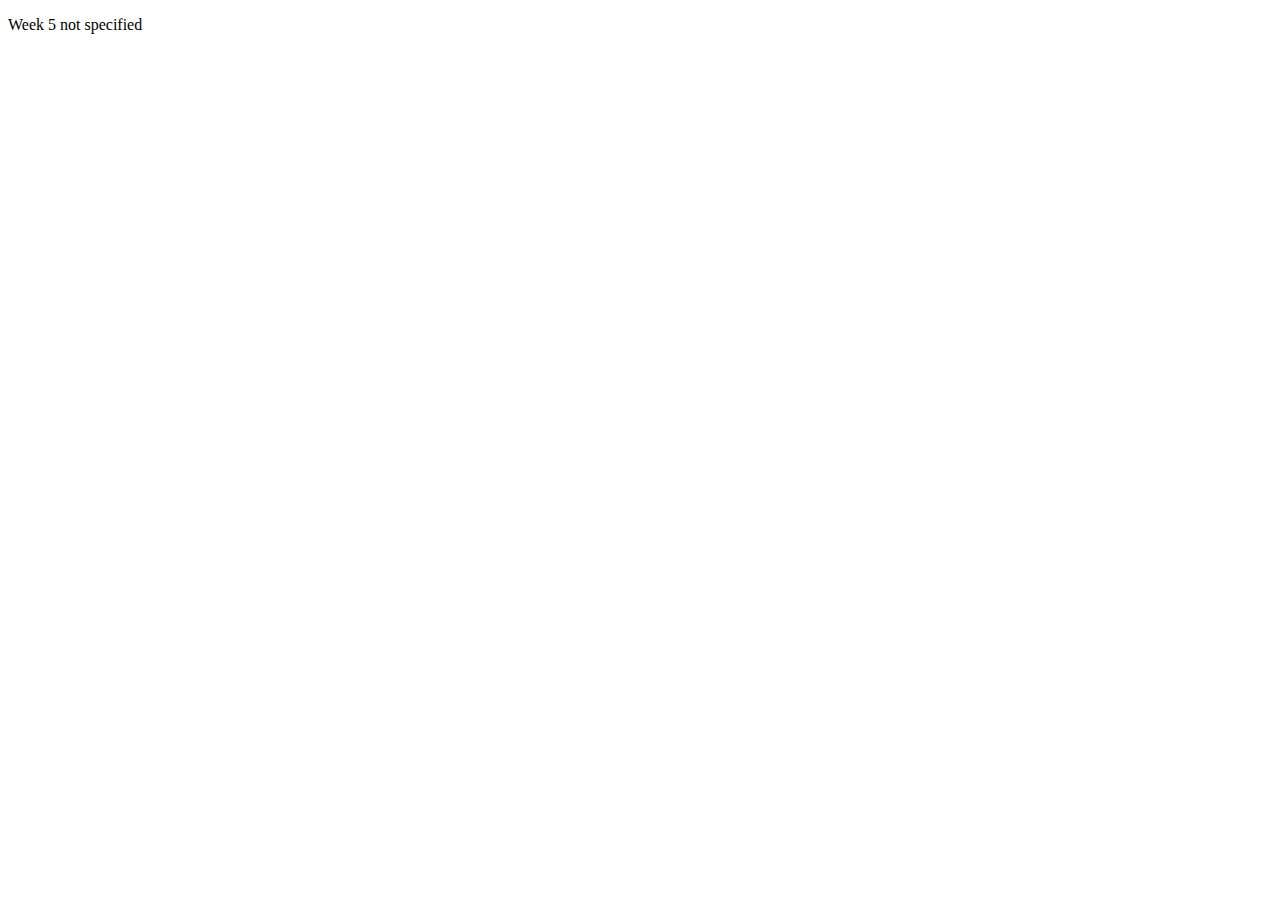
<file: index.html>
<!DOCTYPE html>
<html lang="en">
<head>
    <meta charset="UTF-8">
    <meta http-equiv="X-UA-Compatible" content="IE=edge">
    <meta name="viewport" content="width=device-width, initial-scale=1.0">
    <title>Document</title>
</head>
<body>
    <p> Week 5 not specified</p>
</body>
</html>
</file>
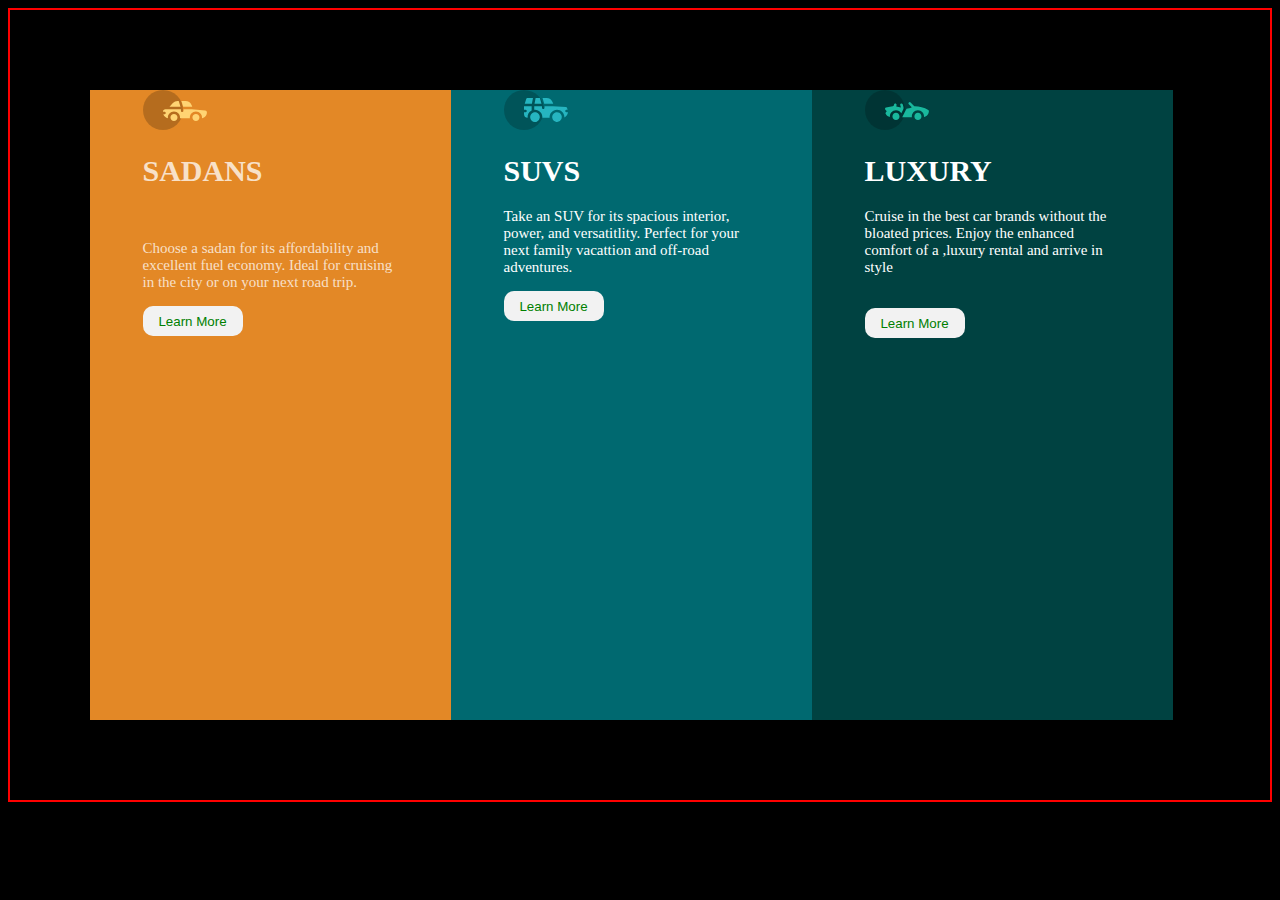
<file: Card1.html>
<!DOCTYPE html>
<html lang="en">
<head>
    <meta charset="UTF-8">
    <meta name="viewport" content="width=device-width, initial-scale=1.0">
    <title>CARD DESIGN</title>
    <link rel="stylesheet" href="card1.css">
    <link rel="https://fonts.google.com/specimen/Lexend+Deca">
    <link rel="stylesheet" href="https://cdnjs.cloudflare.com/ajax/libs/font-awesome/4.7.0/css/font-awesome.min.css">

</head>
<body>
 <main>
        <div id ="one"><svg width="64" height="40" xmlns="http://www.w3.org/2000/svg"><g fill="none" 
            fill-rule="evenodd"><circle fill="#000" opacity=".201" cx="20" cy="20" r="20"/><path d="M52.936
             24.11c1.942 0 3.517 1.542 3.517 3.445 0 1.903-1.575 3.445-3.517 3.445s-3.516-1.542-3.516-3.445c0-1.903
              1.574-3.445 3.516-3.445zm-21.957 0c1.942 0 3.517 1.542 3.517 3.445 0 1.903-1.575 3.445-3.517 3.445s-3.516-1.542-3.516-3.445c0-1.903 1.574-3.445 3.516-3.445zm6.948-4.848v1.429c0 .716.61 1.293 1.348 1.259a1.295 1.295 0 001.225-1.295v-1.393h8.256l13.483 1.313c.956.093 1.676.881 1.676 1.814 0 2.89-2.126 5.303-4.926 5.819.397-3.557-2.458-6.62-6.053-6.62-3.646 0-6.504 3.14-6.039 6.723h-9.879c.466-3.588-2.397-6.722-6.039-6.722-3.595 0-6.45 3.062-6.052 6.62-2.14-.398-3.916-1.912-4.61-3.931h1.142c.731 0 1.32-.598 1.285-1.322-.033-.678-.629-1.2-1.322-1.2H20v-.251c0-1.274 1.066-2.243 2.306-2.243h15.62zM42.59 11c2.645 0 4.99 1.556 5.972 3.963l.726 1.779H40.17L38.413 11h4.178zm-6.865 0l1.758 5.741H26.505l3.357-3.654A6.502 
            6.502 0 0134.644 11h1.082z" fill="#FFD473" fill-rule="nonzero"/></g></svg> <br>
                
                <h1>SADANS </h1><br>
            <p>Choose a sadan for its affordability and excellent
                fuel economy. Ideal for cruising in the city or on your next road trip. 
            </p>

            <a href="#"> <button class="button">Learn More</button></a>
        </div>

        <div id ="two"> <svg width="64" height="40" xmlns="http://www.w3.org/2000/svg"><g fill="none" 
            fill-rule="evenodd"><circle fill="#000" opacity=".201" cx="20" cy="20" r="20"/><path d="M31.002
             22.358c2.917 0 5.18 2.593 4.762 5.506a4.828 4.828 0 01-2.962 3.778 4.797 4.797 0 01-5.3-1.165c-1.188-1.26-1.235-2.613-1.263-2.613-.42-2.924 1.857-5.506 4.763-5.506zm22 0c3.457 0 5.798 3.567 4.41 6.744A4.816 4.816 0 0152.3 31.94a4.826 4.826 0 01-4.06-4.077c-.42-2.915 1.846-5.506 4.762-5.506zm-15.04-6.083v1.462a1.29 1.29 0 001.352 1.29c.693-.033 1.227-.631 1.227-1.326v-1.426h8.3l13.056.716a1.29 1.29 0 011.164.917c.27.895.446 1.477.563 1.87h-1.047c-.694 0-1.291.534-1.324 1.228a1.29 1.29 0 001.288 1.352h1.445c-.164 2.225-1.57 4.193-3.6 5.05.13-4.212-3.255-7.63-7.384-7.63-4.317 0-7.762 3.718-7.358 8.086h-7.285c.43-4.655-3.503-8.531-8.131-8.046v-3.543h7.734zm-10.312 0v4.308a7.4 7.4 0 00-4.006 7.274 3.874 3.874 0 01-3.642-3.864v-1.635h1.46a1.29 1.29 0 000-2.58h-1.461v-3.213l.003-.29h7.646zm14.986-8.196c2.65 0 5 1.592 5.984 4.055l.63 1.579a5.525 5.525 0 01-.065-.004l-.026-.002-.034-.002-.022-.002a4.178 4.178 0 00-.224-.006l-.098-.001h-.039l-.136-.001h-.052l-.326-.001H40.211L38.528 8.08zm-13.632 0l-1.122 5.616h-7.144l1.47-4.71a1.29 1.29 0 011.231-.906h5.565zm6.832 0l1.683
             5.615h-7.007l1.121-5.615h4.203z" fill="#26B5C0" fill-rule="nonzero"/></g></svg><br>
            <h1> SUVS</h1>
            <p>Take an SUV for its spacious interior, power, and versatitlity. 
                Perfect for your next family vacattion and off-road adventures.</p>

                <a href="#"> <button class="button">Learn More</button></a>

        </div>
        
        <div id ="three"> <svg width="64" height="40" xmlns="http://www.w3.org/2000/svg"><g fill="none" fill-rule="evenodd"><circle fill="#000" opacity=".201" cx="20" cy="20" r="20"/><path d="M30.98 22.835c1.941 0 3.516 1.604 3.516 3.583 0 1.978-1.575 3.582-3.517 3.582s-3.516-1.604-3.516-3.582c0-1.979 1.574-3.583 3.516-3.583zm21.956 0c1.942 0 3.517 1.604 3.517 3.583 0 1.978-1.575 3.582-3.517 3.582s-3.516-1.604-3.516-3.582c0-1.979 1.574-3.583 3.516-3.583zm-9.143-10.45a1.27 1.27 0 011.819 0l3.715 3.784c4.444-.115 9.7 1.142 13.964 3.753.387.237.624.664.624 1.124 0 3.006-2.126 5.514-4.926 6.05.397-3.698-2.458-6.882-6.053-6.882-3.646 0-6.504 3.264-6.039 6.99h-9.669c.76-1.544.993-2.026 1.337-2.711l.082-.162c.421-.835 1.056-2.07 2.883-5.65 1.68-.023 3.47-.408 5.247-1.403l-2.984-3.04a1.328 1.328 0 010-1.854zm-7.68 1.064c.683-.2 1.395.202 1.592.898l.749 2.652a3.46 3.46 0 01-.247 2.51l-1.733 3.395-.216.424c-1.07-1.89-3.06-3.114-5.279-3.114-3.595 0-6.45 3.184-6.052 6.885-1.832-.347-3.414-1.537-4.278-3.276a1.331 1.331 0 01.117-1.376l.955-1.303-1.325-1.295c-.751-.735-.376-2.024.64-2.231l6.614-1.346.13-.026c.092-.019.145-.03.157-.031.314-.146 1.07-.591 1.07-1.506 0-.734.592-1.327 1.316-1.31.712.016 1.268.662 1.256 1.388a4.11 4.11 0 01-.348 1.611 22.69 22.69 0 014.7 1.146l-.7-2.473a1.314 1.314 0 01.882-1.622z" fill="#19B89D" fill-rule="nonzero"/></g></svg><br>
        <h1> LUXURY</h1>
        <P> Cruise in the best car brands without the bloated prices. 
            Enjoy the enhanced comfort of a ,luxury rental and arrive in style</P><br>
            
            <a href="#"> <button class="button">Learn More</button></a>

        </div>
    </main>
</body>
</html>
</file>
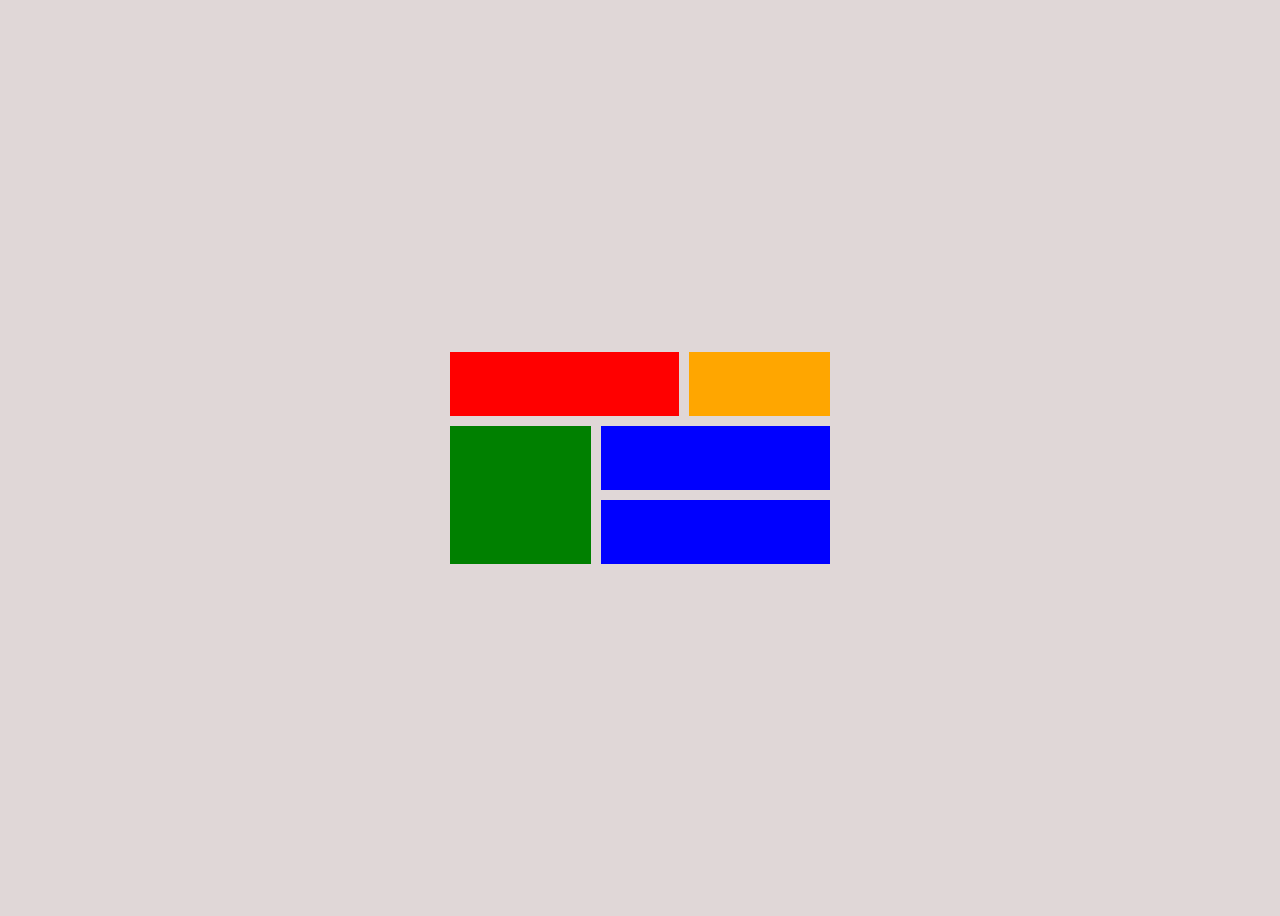
<file: Card2.html>
<!DOCTYPE html>
<html lang="en-US">
<head>
    <meta charset="UTF-8">
    <meta name="viewport" content="width=device-width, initial-scale=1.0">
    <title>GRID LAYOUT</title>
    <link rel="stylesheet" href="Card2.css">
</head>
<body>

    <main>
        <div class="item1"></div>
        <div class="item2"></div>
        <div class="item3"></div>
        <div class="item4"></div>
        <div class="item5"></div>

    </main>
        
    </div>
    
</body>
</html>
</file>
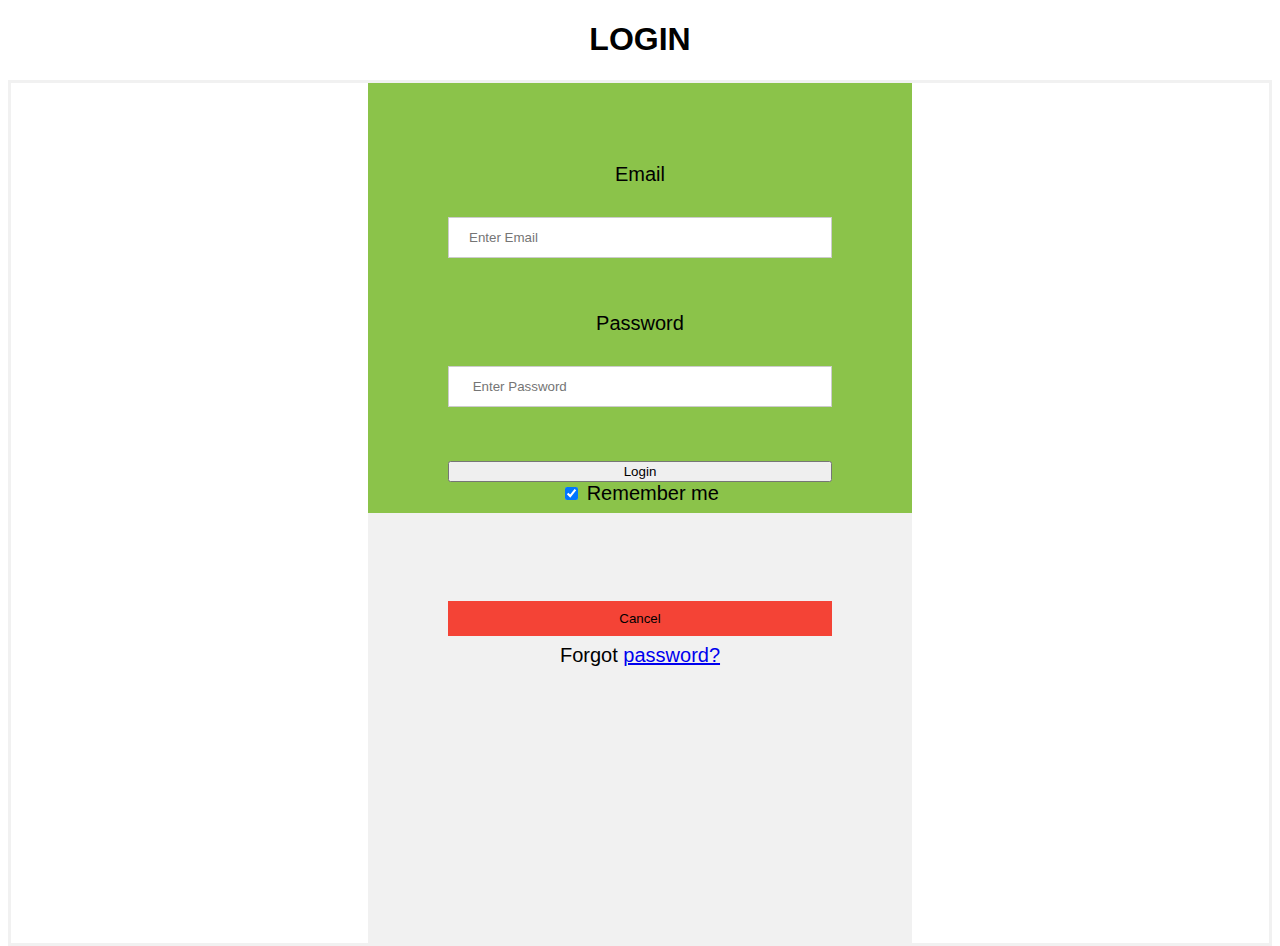
<file: login.html>
<!DOCTYPE html>
<html lang="en">
<head>
    <meta charset="UTF-8">
    <meta name="viewport" content="width=device-width, initial-scale=1.0">
    <title>Login Page</title>
    <link rel="stylesheet" href="Login.css">
    
</head>
<body>
   <center> <header> <h1> LOGIN</h1></header></center>

    <main>
      <center> <div class="form"><form action="action_page.php" method="post">
        <div class="container">
            <label for="Email"> Email</label><br>
            <input type="text" id="Email" placeholder="Enter Email" name="Email" required ><br><br>
            
            <label for="Pword"> Password</label><br>
            <input type="password" id="Email" placeholder=" Enter Password" name="Password" required ><br><br>

            <input type="button" value="Login" onclick="location.href = 'Success.html';">
            <label> <input type="checkbox" checked="checked" name="remember"> Remember me</label>
        </div>

        <div class="container"  style="background-color:#f1f1f1">
            <button type="button" class="cancelbtn"> Cancel</button>
            <span class="pword"> Forgot <a href="#"> password?</a></span>
            </div>   
        </form> </div></center>
        

        
    </main>
    
</body>
</html>
</file>
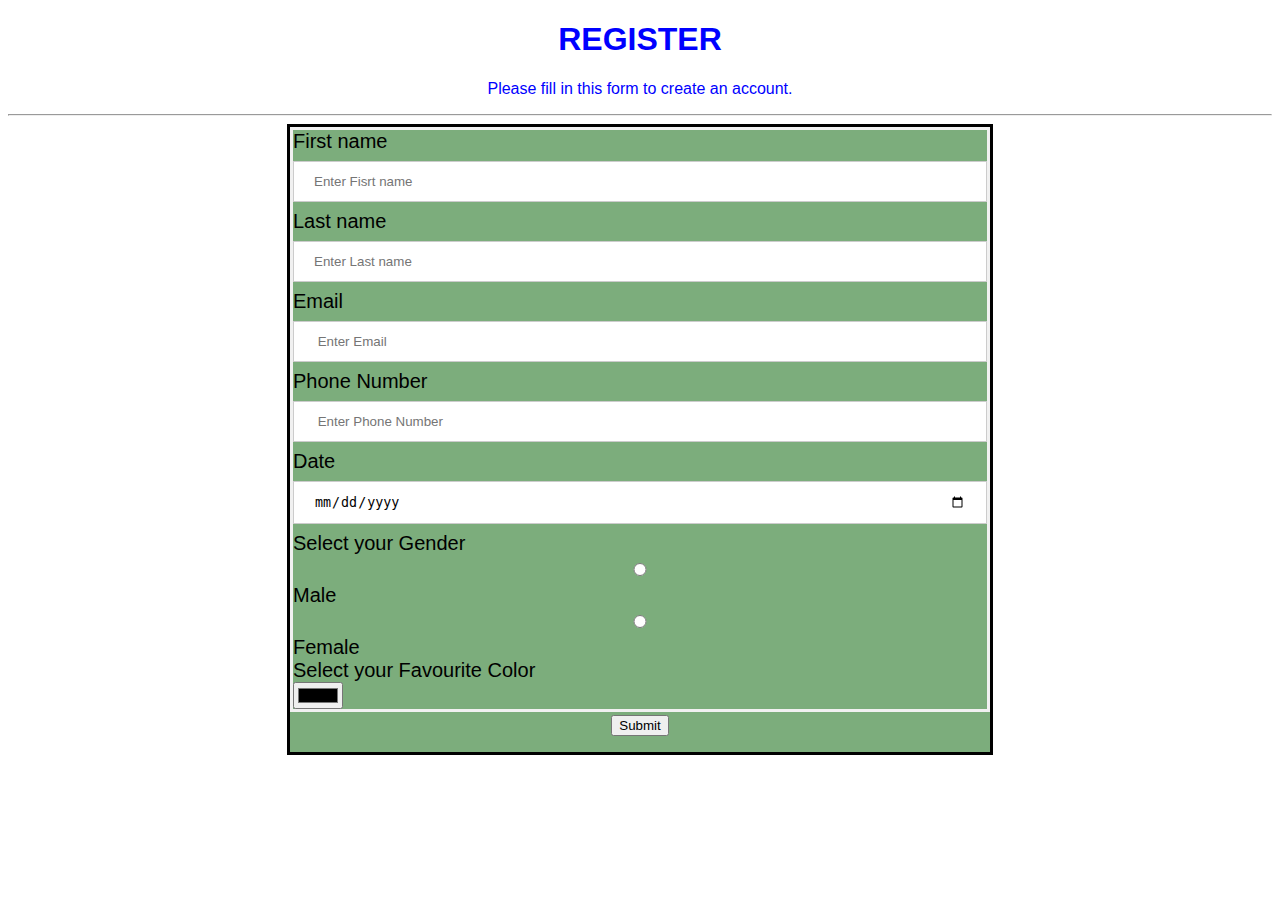
<file: Registerpage.html>
<!DOCTYPE html>
<html lang="en">
<head>
    <meta charset="UTF-8">
    <meta name="viewport" content="width=device-width, initial-scale=1.0">
    <title>Registration Page</title>
    <link rel="stylesheet" href="Register.css">
</head>
<body>
<header>
    <h1>REGISTER</h1>
    <p>Please fill in this form to create an account.</p><hr>
</header>
<main>
    <div class="form">
    <form>
       <label for="fname">First name </label>
       <input type="text" Placeholder="Enter Fisrt name" name="First name" id="fname" required><br>

       <label for="Lname">Last name</label>
       <input type="text" Placeholder="Enter Last name"name="Last name" id="Lname" required><br>

       <label for="Email">Email</label>
       <input type="text" Placeholder=" Enter Email" name="Email" id="Email" required><br>

       <label for="Pnum">Phone Number </label>
       <input type="Tel" Placeholder=" Enter Phone Number" name="Phone Number" id="Pnum" required><br>

       <label for="date">Date </label>
       <input type="date" Placeholder="Enter date" name="Date" id="date" required><br>

       <label for="Gender">  Select your Gender</label><br>
     <input type="radio" name="gender" value="male"> Male<br>
<input type="radio" name="gender" value="female"> Female<br>
       <label for="Color"> Select your Favourite Color</label><br>
       <input type="color" name="color" value="color" id="color" required><br>
           </form>
           <center><a href="login.html"><button class="submit"> Submit</button></a><br></center>

    
</div>
</main>
</body>
<footer></footer>

</html>
</file>
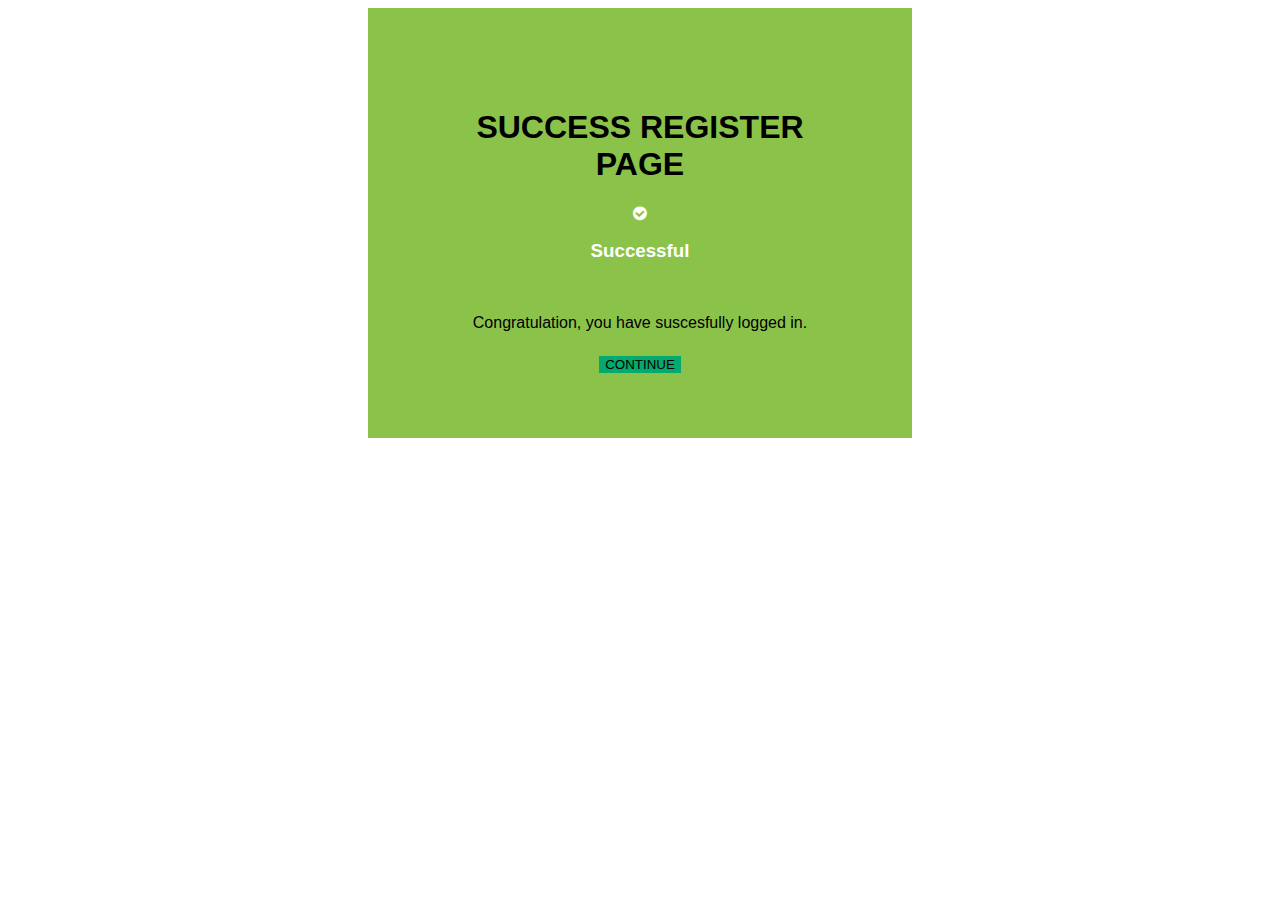
<file: Success.html>
<!DOCTYPE html>
<html lang="en">
<head>
    <meta charset="UTF-8">
    <meta name="viewport" content="width=device-width, initial-scale=1.0">
    <title>Success page</title>
    <link rel="stylesheet" href="Login.css">
    
    <link rel="stylesheet" href="https://cdnjs.cloudflare.com/ajax/libs/font-awesome/4.7.0/css/font-awesome.min.css">

</head>
<body>
<main>
    <center><div class ="container">
        <h1> SUCCESS REGISTER PAGE</h1>
    <i class="fa fa-check-circle" style="color:white;"></i>
    <h3 id='status' style="color:white;"> Successful </h3><br>
    <p style="font-size: 16px;"> Congratulation, you have suscesfully logged in.</p>
<a href="homepage.html"><button id="btn">CONTINUE</button></a>

</div></center>

       </main>
    
</body>
<footer></footer>
</html>
</file>
<file: card1.css>
body{
    Background-color: black;
    }

    main{
        display: flex;
        flex-direction: row;
        border: 2px solid red;
        padding: 80px;
        gap:0px;
        }
        
       
        #one{
        background-color: hsl(31,77%,52%);
        height: 70vh;
        width: 20vw;
        border: none;
        text-align:none;
        color: hsla(0, 0%, 100%, 0.75);
        font-family: Lexend Deca;
        font-size: 15px;
        padding-left: 7ch;
        padding-right:7ch;
        }
        
        #two{
            background-color: hsl(184, 100%,22%);
            height: 70vh;
            width: 20vw;
            border: none;
            text-align: none;
            color: white;
            font-size: 15px;
            padding-left: 7ch;
            padding-right:7ch;
        
            }

            #three{
                background-color: hsl(179,100%,13%);
                height: 70vh;
                width: 20vw;
                border: none;
                text-align: none;
                color: white;
                font-size: 15px;
                padding-left: 7ch;
                padding-right:7ch;
        
                }

                p{
                    color:hsla(0, 0%, 100% 0.75);
                    text-align: none;
                }

                .button{
                    background-color:hsl(0, 0%,95%);
                    border-radius: 10px;
                    border: none;
                    width: 100px;
                    height: 30px;
                    color: green;
                    

                }
</file>
<file: Card2.css>
body{
    background-color:white;
    display: flex;
    place-items:center;
    min-height: 100vh;
}

body{
    background-color:rgb(224, 215, 215);
}

main{
    display:grid;
    grid-template-areas: 
    'a a b '
    'c d d '
    'c d d '
    'c e e'
    ;

    gap: 10px;
    
    margin:auto;
    width:30%;

}

main div{
    padding:2em;
    text-align: center;
    border-radius: 0;
}
.item1{
    background-color: rgb(255, 0, 0);
    grid-area: a;

}

.item2{
    background-color:rgb(255, 166, 0);
    grid-area: b;
}

.item3{
    background-color: green;
    grid-area: c;
}

.item4{
    background-color: blue;
    grid-area: d;
}

.item5{
    background-color:blue;
    grid-area: e;
}
</file>
<file: Login.css>
body{
    font-family: Arial, helvetica, sans-serif;
}

form {
    border: 3px solid #f1f1f1;
}

input[type=text], input[type=password]
{
    width:none;
    padding: 12px 20px;
    margin:8px 0;
    display:inline-block;
    border:1px solid #ccc;
    box-sizing:border-box;
}

button{
    background-color:#04AA6D;
    color:14px 20px;
    margin: 8px 0;
    border:none;
    cursor:pointer;
    width:none;
}

button:hover{
    opacity:0.8;
}

.cancelbtn{
    width:auto;
    padding:10px 18px;
    background-color:#f44336;
}

.imgcontainer{
    text-align:center;
    margin:24px 0 12px 0;
}

.container{
    padding:16px;
}
span.psw{
    float:right;
    padding-top:16px;

    }



.cancelbtn{
    width:none;
}

.form{
    Background-color:none;
    font-size: 20px;
    border: none;
    width: 100;
    height: 400px;
    text-align: none;
    margin: auto;

}

/*Success page css*/

  .container{
    display: flex;
    flex-direction: column;
    border: none;
    padding: 80px;
    gap:0px;
    margin: auto;
    text-align: center;
    background-color: #8BC34A;
    height: 30vh;
    width: 30vw;
    border: none;
    text-align: center;
    border-radius: none;
    
    }
</file>
<file: Register.css>
body{
    font-family: Arial, helvetica, sans-serif;
}

form {
    border: 3px solid #f1f1f1;
}

input[type=text], input[type=Tel], input[type= date], input[type=Radio]
{
    width:100%;
    padding: 12px 20px;
    margin:8px 0;
    display:inline-block;
    border:1px solid #ccc;
    box-sizing:border-box;
}

.form{
    Background-color:rgb(124, 173, 124);
    font-size: 20px;
    border: 3px solid black;
    width: 700px;
    height: 625px;
    text-align: none;
    margin: auto;

}

#button{
    background-color: blue;
    width: 100px;
    height: 30px;
    border: 2px solid black;
    text-decoration:none;

}

h1, p{
    color: blue;
    Text-align:center;
    font-weight: 10em;

    
}
</file>
